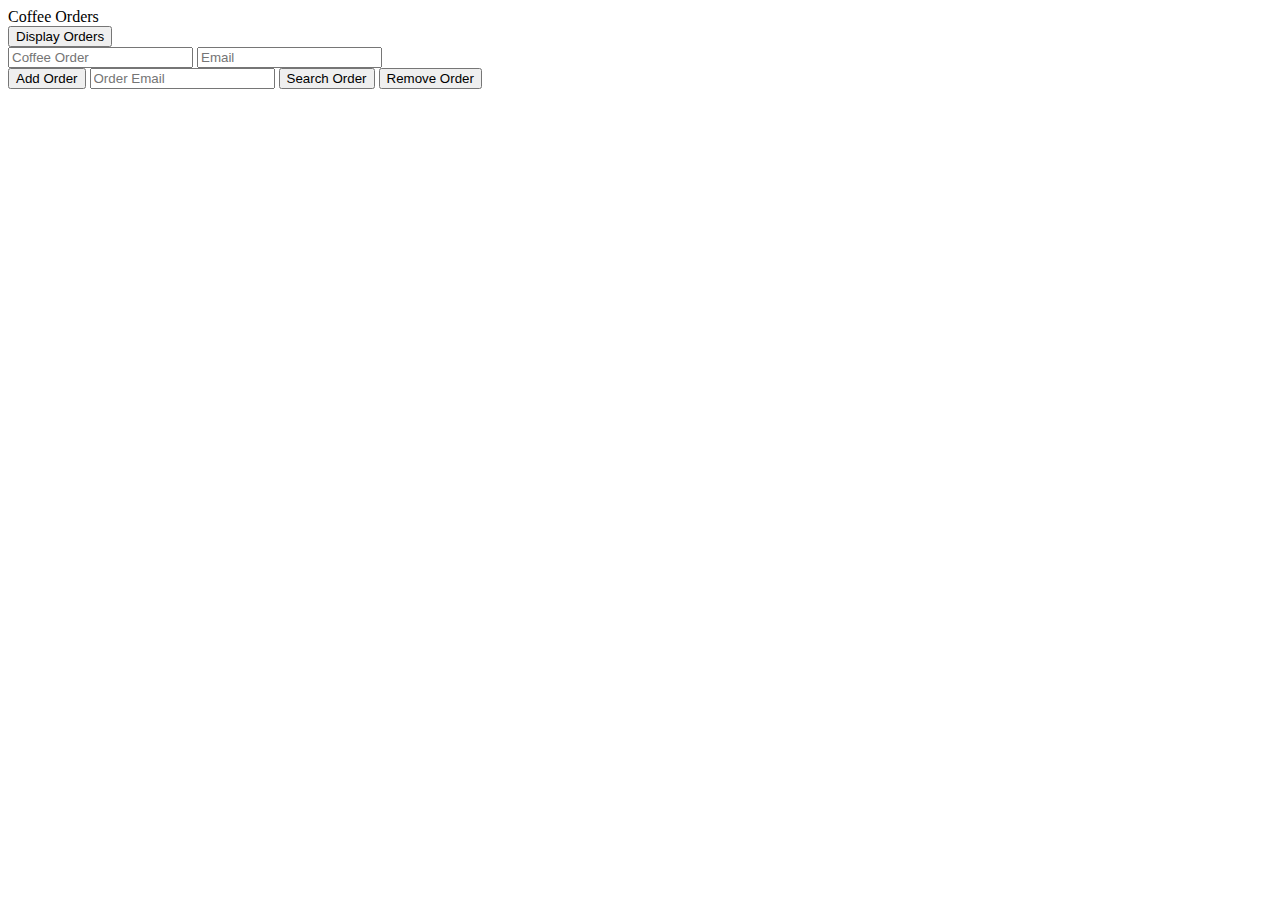
<file: thereMightBeCoffee/coffee.html>
<html>
    <head>
            <meta charset="UTF-8">
            <meta name="viewport" content="width=device-width, initial-scale=1.0">
            <title>Coffee</title>
        </head>
        <body>
            <div id="title">Coffee Orders</div>
            <div id="user-input">
                <button type="button" id="displayOrders">Display Orders</button>
                <div class="adding">
                    <input type="text" id="add-coffee" name="coffee" placeholder="Coffee Order">
                    <input type="text" id="add-email" name="emails-for-adding" placeholder="Email">
                </div>
                <button type="button" id="addOrder">Add Order</button>
                <input type="text" id="find-email" name="emails-for-order" placeholder="Order Email">
                <button type="button" id="searchOrders">Search Order</button>
                <button type="button" id="remove">Remove Order</button> 
            </div>
            <div id="orders">
        
            </div>
    
    
    
    </body>

<script src="coffee.js"></script>
</html>
</file>
